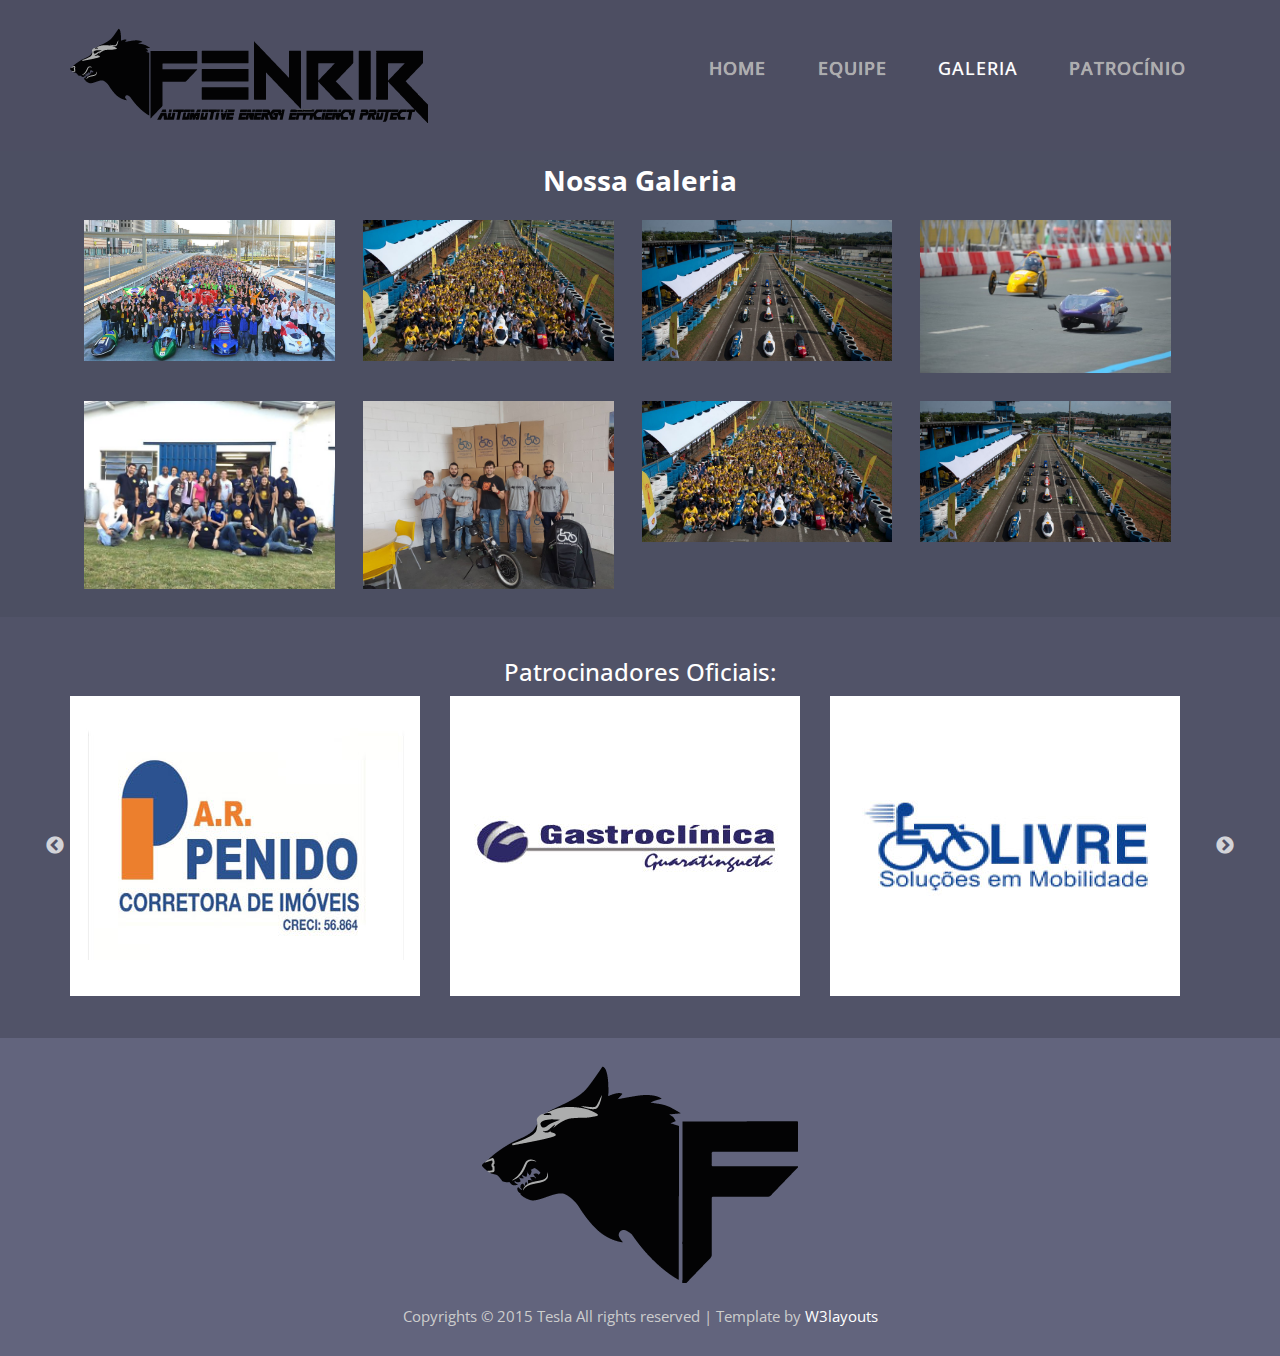
<file: gallery.html>
<!--
Author: W3layouts
Author URL: http://w3layouts.com
License: Creative Commons Attribution 3.0 Unported
License URL: http://creativecommons.org/licenses/by/3.0/
-->
<!DOCTYPE HTML>
<html>
<head>
<title>Equipe Fenrir</title>
<link rel="icon" href="images/favicon.ico" type="image/x-icon" />
<link rel="stylesheet" type="text/css" href="css/slick/slick.css">
 <link rel="stylesheet" type="text/css" href="css/slick/slick-theme.css">
<link href="css/bootstrap.css" rel="stylesheet" type="text/css" media="all">
<link href="css/bootstrap.css" rel="stylesheet" type="text/css" media="all">
<link href="css/style.css" rel="stylesheet" type="text/css" media="all" />
<meta name="viewport" content="width=device-width, initial-scale=1">
<meta http-equiv="Content-Type" content="text/html; charset=utf-8" />
<meta name="keywords" content="Tesla Responsive web template, Bootstrap Web Templates, Flat Web Templates, Andriod Compatible web template, 
Smartphone Compatible web template, free webdesigns for Nokia, Samsung, LG, SonyErricsson, Motorola web design" />
<script type="application/x-javascript"> addEventListener("load", function() { setTimeout(hideURLbar, 0); }, false); function hideURLbar(){ window.scrollTo(0,1); } </script>
<link href='http://fonts.googleapis.com/css?family=Varela+Round' rel='stylesheet' type='text/css'>
<link href='http://fonts.googleapis.com/css?family=Open+Sans:400,300,600,700,800' rel='stylesheet' type='text/css'>
<link rel="stylesheet" href="css/flexslider.css" type="text/css" media="screen" />
<script src="js/jquery.min.js"></script>
<link rel="stylesheet" href="css/swipebox.css">
 <!------ Light Box ------>
    <script src="js/jquery.swipebox.min.js"></script> 
    <script type="text/javascript">
		jQuery(function($) {
			$(".swipebox").swipebox();
		});
	</script>
    <!------ Eng Light Box ------>


</head>
<body>
<!-- header -->
	<div class="banner1">
		<div class="container">
			<div class="header-bottom">
				<div class="logo">
					<a href="index.html"><img src="images/logo.png" class="img-responsive" alt="" /></a>
				</div>
				<div class="head-nav">
					<span class="menu"> </span>
						<ul class="cl-effect-15">
							<li><a href="index.html"  data-hover="HOME">Home</a></li>
							<li><a href="equipe.html" data-hover="EQUIPE">Equipe</a></li>	
							<li class="active"><a href="gallery.html">Galeria</a></li>
							<li><a href="patrocinio.html" data-hover="PATROCÍNIO">Patrocínio</a></li>
								<div class="clearfix"> </div>
						</ul>
				</div>
				<div class="clearfix"> </div>
			</div>
						<!-- script-for-nav -->
					<script>
						$( "span.menu" ).click(function() {
						  $( ".head-nav ul" ).slideToggle(300, function() {
							// Animation complete.
						  });
						});
					</script>
				<!-- script-for-nav --> 	
		</div>
	</div>
<!-- header -->
<!--gallery-Ends-Here-->
<div class="portfolio">
	<div class="container">
					<h3>Nossa Galeria</h3>
					<div id="portfoliolist">
					<div class="portfolio card mix_all  wow bounceIn" data-wow-delay="0.4s" data-cat="card" style="display: inline-block; opacity: 1;">
						<div class="portfolio-wrapper grid_box">		
							 <a href="images/img11.jpeg" class="swipebox"  title="Image Title"> <img src="images/img11.jpeg" class="img-responsive" alt=""><span class="zoom-icon"></span> </a>
		                </div>
					</div>				
					<div class="portfolio app mix_all  wow bounceIn" data-wow-delay="0.4s" data-cat="app" style="display: inline-block; opacity: 1;">
						<div class="portfolio-wrapper grid_box">		
							 <a href="images/img10.jpeg" class="swipebox"  title="Image Title"> <img src="images/img10.jpeg" class="img-responsive" alt=""><span class="zoom-icon"></span> </a>
		                </div>
					</div>					
					<div class="portfolio icon mix_all  wow bounceIn" data-wow-delay="0.4s" data-cat="icon" style="display: inline-block; opacity: 1;">
						<div class="portfolio-wrapper grid_box">		
							 <a href="images/img9.jpeg" class="swipebox"  title="Image Title"> <img src="images/img9.jpeg" class="img-responsive" alt=""><span class="zoom-icon"></span> </a>
		                </div>
					</div>
					<div class="portfolio app mix_all  wow bounceIn" data-wow-delay="0.4s" data-cat="app" style="display: inline-block; opacity: 1;">
						<div class="portfolio-wrapper grid_box">		
							 <a href="images/img8.jpg" class="swipebox"  title="Image Title"> <img src="images/img8.jpg" class="img-responsive" alt=""><span class="zoom-icon"></span> </a>
		                </div>
					</div>			
					<div class="portfolio card mix_all  wow bounceIn" data-wow-delay="0.4s" data-cat="card" style="display: inline-block; opacity: 1;">
						<div class="portfolio-wrapper grid_box">		
							 <a href="images/img7.jpg" class="swipebox"  title="Image Title"> <img src="images/img7.jpg" class="img-responsive" alt=""><span class="zoom-icon"></span> </a>
		                </div>
					</div>	
					<div class="portfolio card mix_all  wow bounceIn" data-wow-delay="0.4s" data-cat="card" style="display: inline-block; opacity: 1;">
						<div class="portfolio-wrapper grid_box">		
							 <a href="images/img6.jpeg" class="swipebox"  title="Image Title"> <img src="images/img6.jpeg" class="img-responsive" alt=""><span class="zoom-icon"></span> </a>
		                </div>
					</div>	
					<div class="portfolio icon mix_all  wow bounceIn" data-wow-delay="0.4s" data-cat="icon" style="display: inline-block; opacity: 1;">
						<div class="portfolio-wrapper grid_box">		
							 <a href="images/img10.jpeg" class="swipebox"  title="Image Title"> <img src="images/img10.jpeg" class="img-responsive" alt=""><span class="zoom-icon"></span> </a>
		                </div>
						</div>
						<div class="portfolio logos mix_all wow bounceIn" data-wow-delay="0.4s" data-cat="logos" style="display: inline-block; opacity: 1;">
						<div class="portfolio-wrapper grid_box">		
							 <a href="images/img9.jpeg" class="swipebox"  title="Image Title"> <img src="images/img9.jpeg" class="img-responsive" alt=""><span class="zoom-icon"></span> </a>
		                </div>
					</div>
					
						
				<div class="clearfix"></div>					
				</div>
		  <div class="clearfix"></div>
            </div>
			</div>

	<!--gallery-Ends-Here-->
	<div class="jo-us">
<div class="container">
	<h3>Patrocinadores Oficiais:</h3>
	<section class="autoplay slider">
    <div>
      <img src="images/sps1.jpg">
    </div>
    <div>
      <img src="images/sps2.jpg">
    </div>
    <div>
      <img src="images/sps3.jpg">
    </div>
    <div>
      <img src="images/sps4.jpg">
    </div>
    
  </section>
</div>
</div>
<!-- Sponsors Slider -->
<script src="https://code.jquery.com/jquery-2.2.0.min.js" type="text/javascript"></script>
  <script src="css/slick/slick.js" type="text/javascript" charset="utf-8"></script>
  <script type="text/javascript">
    $(document).on('ready', function() {
	  $('.autoplay').slick({
		  slidesToShow: 3,
		  slidesToScroll: 1,
		  autoplay: true,
		  autoplaySpeed: 2000,
		  responsive: [
		{
		  breakpoint: 768,
		  settings: {
			slidesToShow: 3,
			slidesToScroll: 1,
			autoplay: true,
			autoplaySpeed: 2000,
		 }
		},
		{
		  breakpoint: 480,
		  settings: {
			slidesToShow: 1,
			slidesToScroll: 1,
			autoplay: true,
			autoplaySpeed: 2000,
		  }
		}
	  ]
		});
    });
  </script>
<!-- Sponsors Slider --> 
<!-- footer -->
	<div class="footer">
		<div class="container">
			<a href="index.html"><img src="images/foot.png" class="img-responsive" alt="" /></a>
			<p>Copyrights © 2015 Tesla All rights reserved | Template by <a href="http://w3layouts.com/">W3layouts</a></p>
		</div>
	</div>
<!-- footer -->
</body>
</html>
</file>
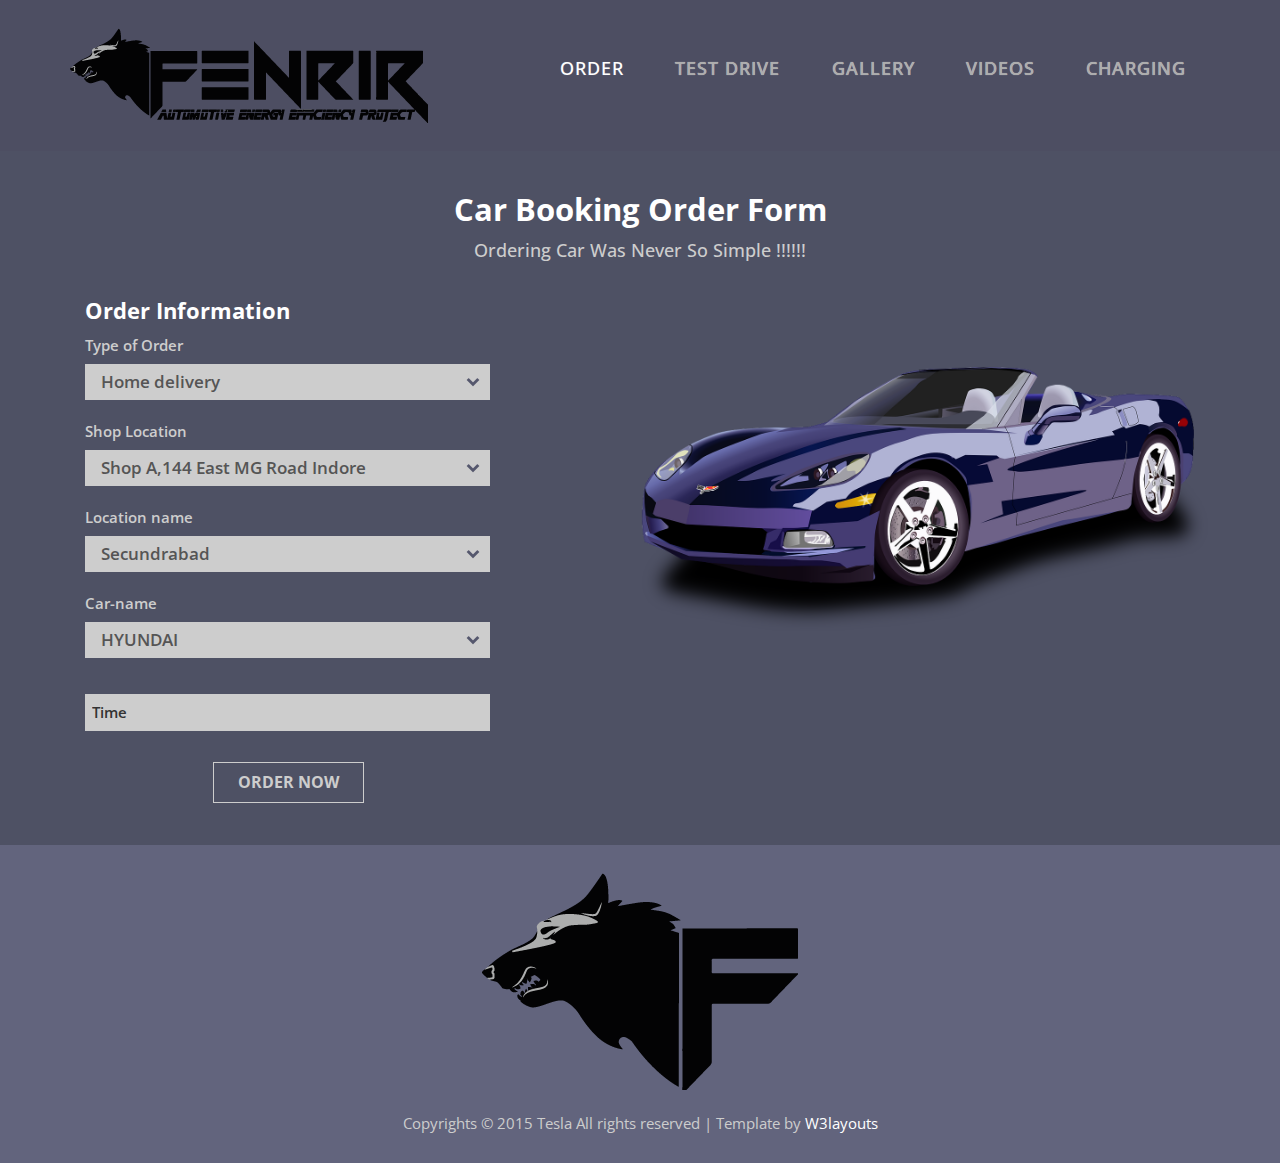
<file: order.html>
<!--
Author: W3layouts
Author URL: http://w3layouts.com
License: Creative Commons Attribution 3.0 Unported
License URL: http://creativecommons.org/licenses/by/3.0/
-->
<!DOCTYPE HTML>
<html>
<head>
<title>Tesla a Autos & Transportation Category Flat Bootstarp Responsive Website Template | Order :: w3layouts</title>
<link href="css/bootstrap.css" rel="stylesheet" type="text/css" media="all">
<link href="css/style.css" rel="stylesheet" type="text/css" media="all" />
<meta name="viewport" content="width=device-width, initial-scale=1">
<meta http-equiv="Content-Type" content="text/html; charset=utf-8" />
<meta name="keywords" content="Tesla Responsive web template, Bootstrap Web Templates, Flat Web Templates, Andriod Compatible web template, 
Smartphone Compatible web template, free webdesigns for Nokia, Samsung, LG, SonyErricsson, Motorola web design" />
<script type="application/x-javascript"> addEventListener("load", function() { setTimeout(hideURLbar, 0); }, false); function hideURLbar(){ window.scrollTo(0,1); } </script>
<link href='http://fonts.googleapis.com/css?family=Varela+Round' rel='stylesheet' type='text/css'>
<link href='http://fonts.googleapis.com/css?family=Open+Sans:400,300,600,700,800' rel='stylesheet' type='text/css'>
<link rel="stylesheet" href="css/flexslider.css" type="text/css" media="screen" />
<script src="js/jquery.min.js"></script>
<script src="js/jquery.easydropdown.js"></script>
</head>
<body>
<!-- header -->
	<div class="banner1">
		<div class="container">
			<div class="header-bottom">
				<div class="logo">
					<a href="index.html"><img src="images/logo.png" class="img-responsive" alt="" /></a>
				</div>
				<div class="head-nav">
					<span class="menu"> </span>
						<ul class="cl-effect-15">
							<li class="active"><a href="order.html">ORDER</a></li>
							<li><a href="index.html" data-hover="TEST DRIVE">TEST DRIVE</a></li>
							<li><a href="gallery.html" data-hover="GALLERY">GALLERY</a></li>
							<li><a href="videos.html" data-hover="VIDEOS">VIDEOS</a></li>
							<li><a href="404.html" data-hover="CHARGING">CHARGING</a></li>
								<div class="clearfix"> </div>
						</ul>
				</div>
				<div class="clearfix"> </div>
			</div>
						<!-- script-for-nav -->
					<script>
						$( "span.menu" ).click(function() {
						  $( ".head-nav ul" ).slideToggle(300, function() {
							// Animation complete.
						  });
						});
					</script>
				<!-- script-for-nav --> 	
		</div>
	</div>
<!-- header -->
<div class="order-section-page">
		<div class="ordering-form">
			<div class="container">
			<div class="order-form-head text-center wow bounceInLeft" data-wow-delay="0.4s">
						<h3>Car Booking Order Form</h3>
						<p>Ordering Car Was Never So Simple !!!!!!</p>
					</div>
				<div class="col-md-6 order-form-grids">
					
					<div class="order-form-grid  wow fadeInLeft" data-wow-delay="0.4s">
						<h5>Order Information</h5>
								<span>Type of Order</span>
					<div class="dropdown-button">           			
            			<select class="dropdown" tabindex="9" data-settings='{"wrapperClass":"flat"}'>
            			<option value="0">Home delivery</option>	
						<option value="1">Lorem</option>
						<option value="2">Ipsum</option>
					  </select>
					</div>
		              <span>Shop Location</span>
					   <div class="dropdown-button wow">           			
            			<select class="dropdown" tabindex="9" data-settings='{"wrapperClass":"flat"}'>
            			<option value="0">Shop A,144 East MG Road Indore</option>	
						<option value="1">Shop B,64 Paarli Hills IndoreIndore</option>
					  </select> 
					</div>
					<span>Location name</span>
								 <div class="dropdown-button">           			
            			<select class="dropdown" tabindex="9" data-settings='{"wrapperClass":"flat"}'>
            			<option value="0">Secundrabad</option>	
						<option value="1">Location-1</option>
						<option value="2">Location-2</option>
					  </select>
					</div>
					<span>Car-name</span>
					   <div class="dropdown-button">           			
            			<select class="dropdown" tabindex="9" data-settings='{"wrapperClass":"flat"}'>
            			<option value="0">HYUNDAI</option>	
						<option value="1">TATA NANAO LX</option>
						<option value="2">MARUTI SUZUKI</option>
					  </select> 
					</div>
					<input type="text" class="text" value="Time" onfocus="this.value = '';" onblur="if (this.value == '') {this.value = 'Time';}"><br>
					<div class="wow swing animated" data-wow-delay= "0.4s">
					<input type="button" value="order now">
					</div>
					</div>
				</div>
				<div class="col-md-6 ordering-image wow bounceIn" data-wow-delay="0.4s">
					<img src="images/img3.png" class="img-responsive" alt="" />
				</div>
			</div>
		</div>
	</div>
<!-- footer -->
	<div class="footer">
		<div class="container">
			<a href="index.html"><img src="images/foot.png" class="img-responsive" alt="" /></a>
			<p>Copyrights © 2015 Tesla All rights reserved | Template by <a href="http://w3layouts.com/">W3layouts</a></p>
		</div>
	</div>
<!-- footer -->
</body>
</html>
</file>
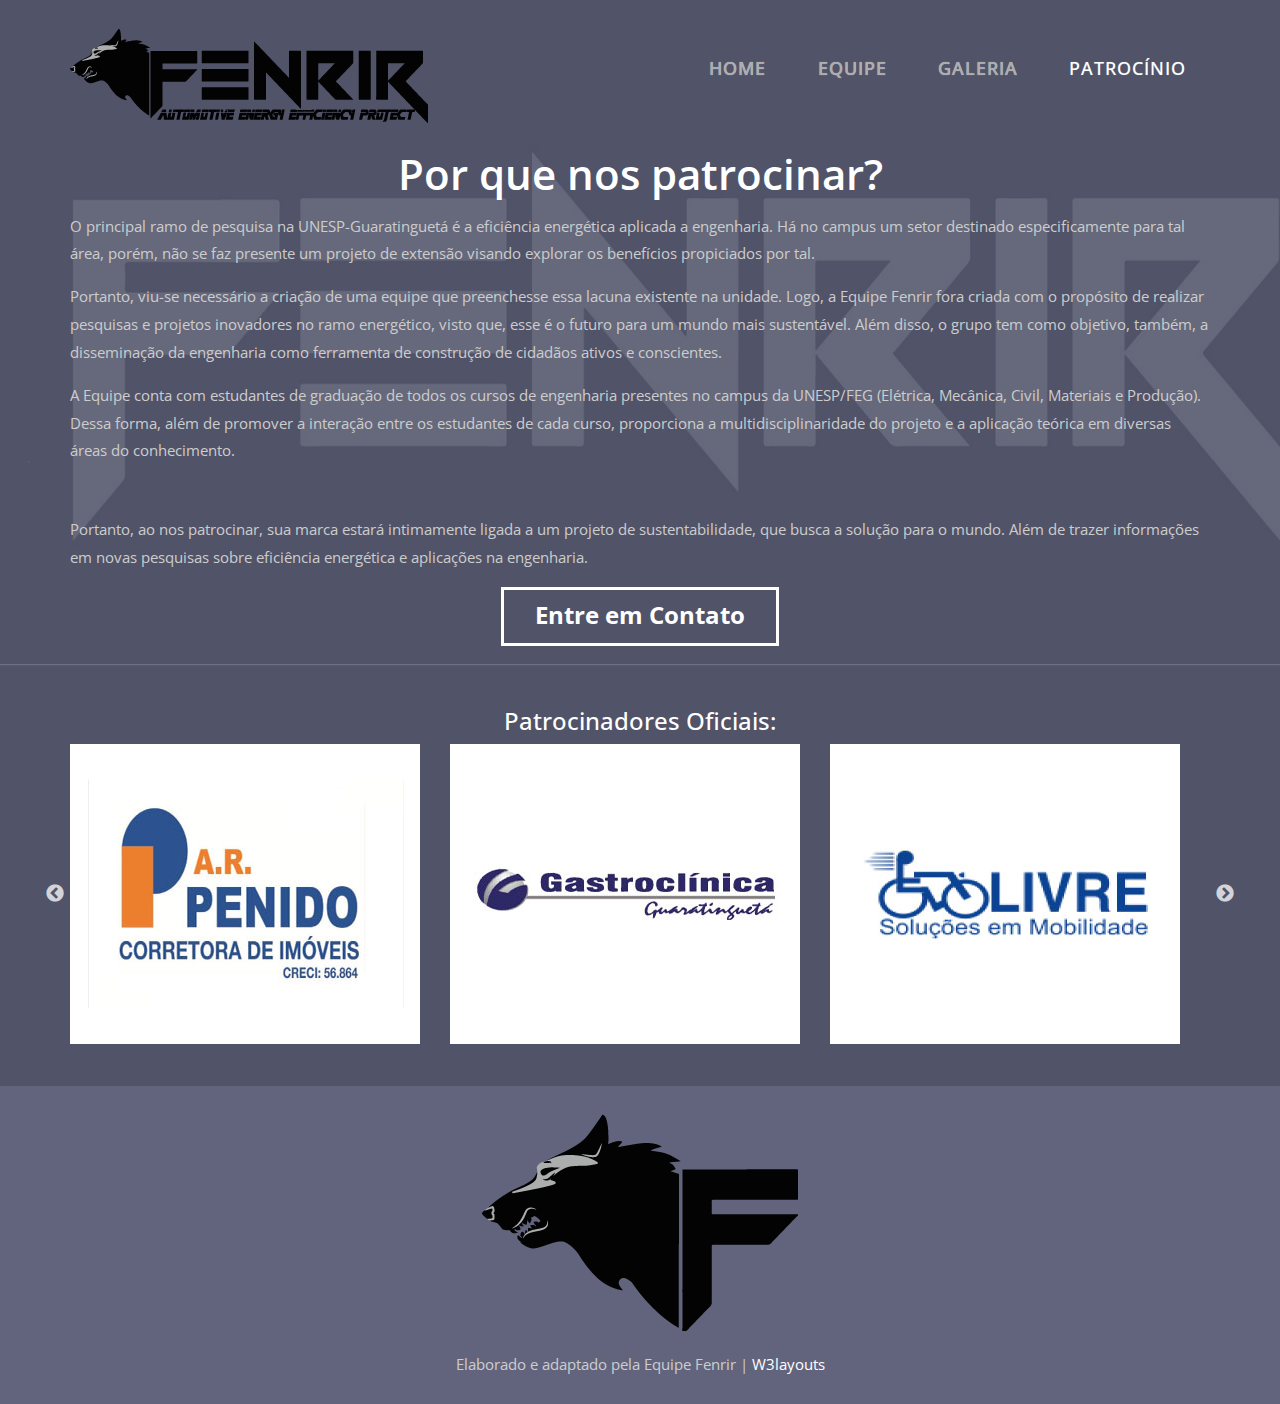
<file: patrocinio.html>
<!--
Author: W3layouts
Author URL: http://w3layouts.com
License: Creative Commons Attribution 3.0 Unported
License URL: http://creativecommons.org/licenses/by/3.0/
-->
<!DOCTYPE HTML>
<html>
<head>

<title>Equipe Fenrir</title>
<link rel="icon" href="images/favicon.ico" type="image/x-icon" />
<link rel="stylesheet" type="text/css" href="css/slick/slick.css">
 <link rel="stylesheet" type="text/css" href="css/slick/slick-theme.css">
<link href="css/bootstrap.css" rel="stylesheet" type="text/css" media="all">
<link href="css/style.css" rel="stylesheet" type="text/css" media="all" />
<meta name="viewport" content="width=device-width, initial-scale=1">
<meta http-equiv="Content-Type" content="text/html; charset=utf-8" />
<script type="application/x-javascript"> addEventListener("load", function() { setTimeout(hideURLbar, 0); }, false); function hideURLbar(){ window.scrollTo(0,1); } </script>
<link href='http://fonts.googleapis.com/css?family=Varela+Round' rel='stylesheet' type='text/css'>
<link href='http://fonts.googleapis.com/css?family=Open+Sans:400,300,600,700,800' rel='stylesheet' type='text/css'>
<link rel="stylesheet" href="css/flexslider.css" type="text/css" media="screen" />
<script src="js/jquery.min.js"></script>
</head>
<body>
<!-- header -->
	<div class="banner">
		<div class="container">
			<div class="header-bottom">
				<div class="logo">
					<a href="index.html"><img src="images/logo.png" class="img-responsive" alt="" /></a>
				</div>
				<div class="head-nav">
					<span class="menu"> </span>
						<ul class="cl-effect-15">
							<li ><a href="index.html" data-hover="HOME">Home</a></li>
							<li><a href="equipe.html" data-hover="EQUIPE">Equipe</a></li>
							<li><a href="gallery.html" data-hover="GALERIA">Galeria</a></li>
							<li class="active"><a href="patrocinio.html" >Patrocínio</a></li>
								<div class="clearfix"> </div>
						</ul>
				</div>
				<div class="clearfix"> </div>
			</div>
						<!-- script-for-nav -->
					<script>
						$( "span.menu" ).click(function() {
						  $( ".head-nav ul" ).slideToggle(300, function() {
							// Animation complete.
						  });
						});
					</script>
				<!-- script-for-nav --> 	
				<div class = "carbon" >
					<h3 align="center">Por que nos patrocinar?</h3>
					<p>O principal ramo de pesquisa na UNESP-Guaratinguetá é a
					eficiência energética aplicada a engenharia. Há no campus um setor
					destinado especificamente para tal área, porém, não se faz presente um
					projeto de extensão visando explorar os benefícios propiciados por tal.</p>
					<p> Portanto, viu-se necessário a criação de uma equipe que
					preenchesse essa lacuna existente na unidade. Logo, a Equipe Fenrir fora
					criada com o propósito de realizar pesquisas e projetos inovadores no
					ramo energético, visto que, esse é o futuro para um mundo mais
					sustentável. Além disso, o grupo tem como objetivo, também, a
					disseminação da engenharia como ferramenta de construção de
					cidadãos ativos e conscientes.</p>
					<p>A Equipe conta com estudantes de graduação de todos os cursos
					de engenharia presentes no campus da UNESP/FEG (Elétrica, Mecânica,
					Civil, Materiais e Produção). Dessa forma, além de promover a interação
					entre os estudantes de cada curso, proporciona a multidisciplinaridade
					do projeto e a aplicação teórica em diversas áreas do conhecimento.</p>
				  <BR>
				  <p>Portanto, ao nos patrocinar, sua marca estará intimamente ligada a um projeto
					de sustentabilidade, que busca a solução para o mundo. Além de trazer informações 
					em novas pesquisas sobre eficiência energética e aplicações na engenharia.</p>
				</div>
				<div align="center"><a href="mailto:equipefenrir@gmail.com" class="more" target="_blank" >Entre em Contato</a></div>
		</div>
	</div>
<div class="jo-us">
<div class="container">
	<h3>Patrocinadores Oficiais:</h3>
	<section class="autoplay slider">
    <div>
      <img src="images/sps1.jpg">
    </div>
    <div>
      <img src="images/sps2.jpg">
    </div>
    <div>
      <img src="images/sps3.jpg">
    </div>
    <div>
      <img src="images/sps4.jpg">
    </div>
    
  </section>
</div>
</div>
<!-- Sponsors Slider -->
<script src="https://code.jquery.com/jquery-2.2.0.min.js" type="text/javascript"></script>
  <script src="css/slick/slick.js" type="text/javascript" charset="utf-8"></script>
  <script type="text/javascript">
    $(document).on('ready', function() {
	  $('.autoplay').slick({
		  slidesToShow: 3,
		  slidesToScroll: 1,
		  autoplay: true,
		  autoplaySpeed: 2000,
		  responsive: [
		{
		  breakpoint: 768,
		  settings: {
			slidesToShow: 3,
			slidesToScroll: 1,
			autoplay: true,
			autoplaySpeed: 2000,
		 }
		},
		{
		  breakpoint: 480,
		  settings: {
			slidesToShow: 1,
			slidesToScroll: 1,
			autoplay: true,
			autoplaySpeed: 2000,
		  }
		}
	  ]
		});
    });
  </script>
<!-- Sponsors Slider -->  
<!-- footer -->
	<div class="footer">
		<div class="container">
			<a href="index.html"><img src="images/foot.png" class="img-responsive" alt="" /></a>
			<p>Elaborado e adaptado pela Equipe Fenrir | <a href="http://w3layouts.com/">W3layouts</a></p>
		</div>
	</div>
<!-- footer -->
</body>
</html>
</file>
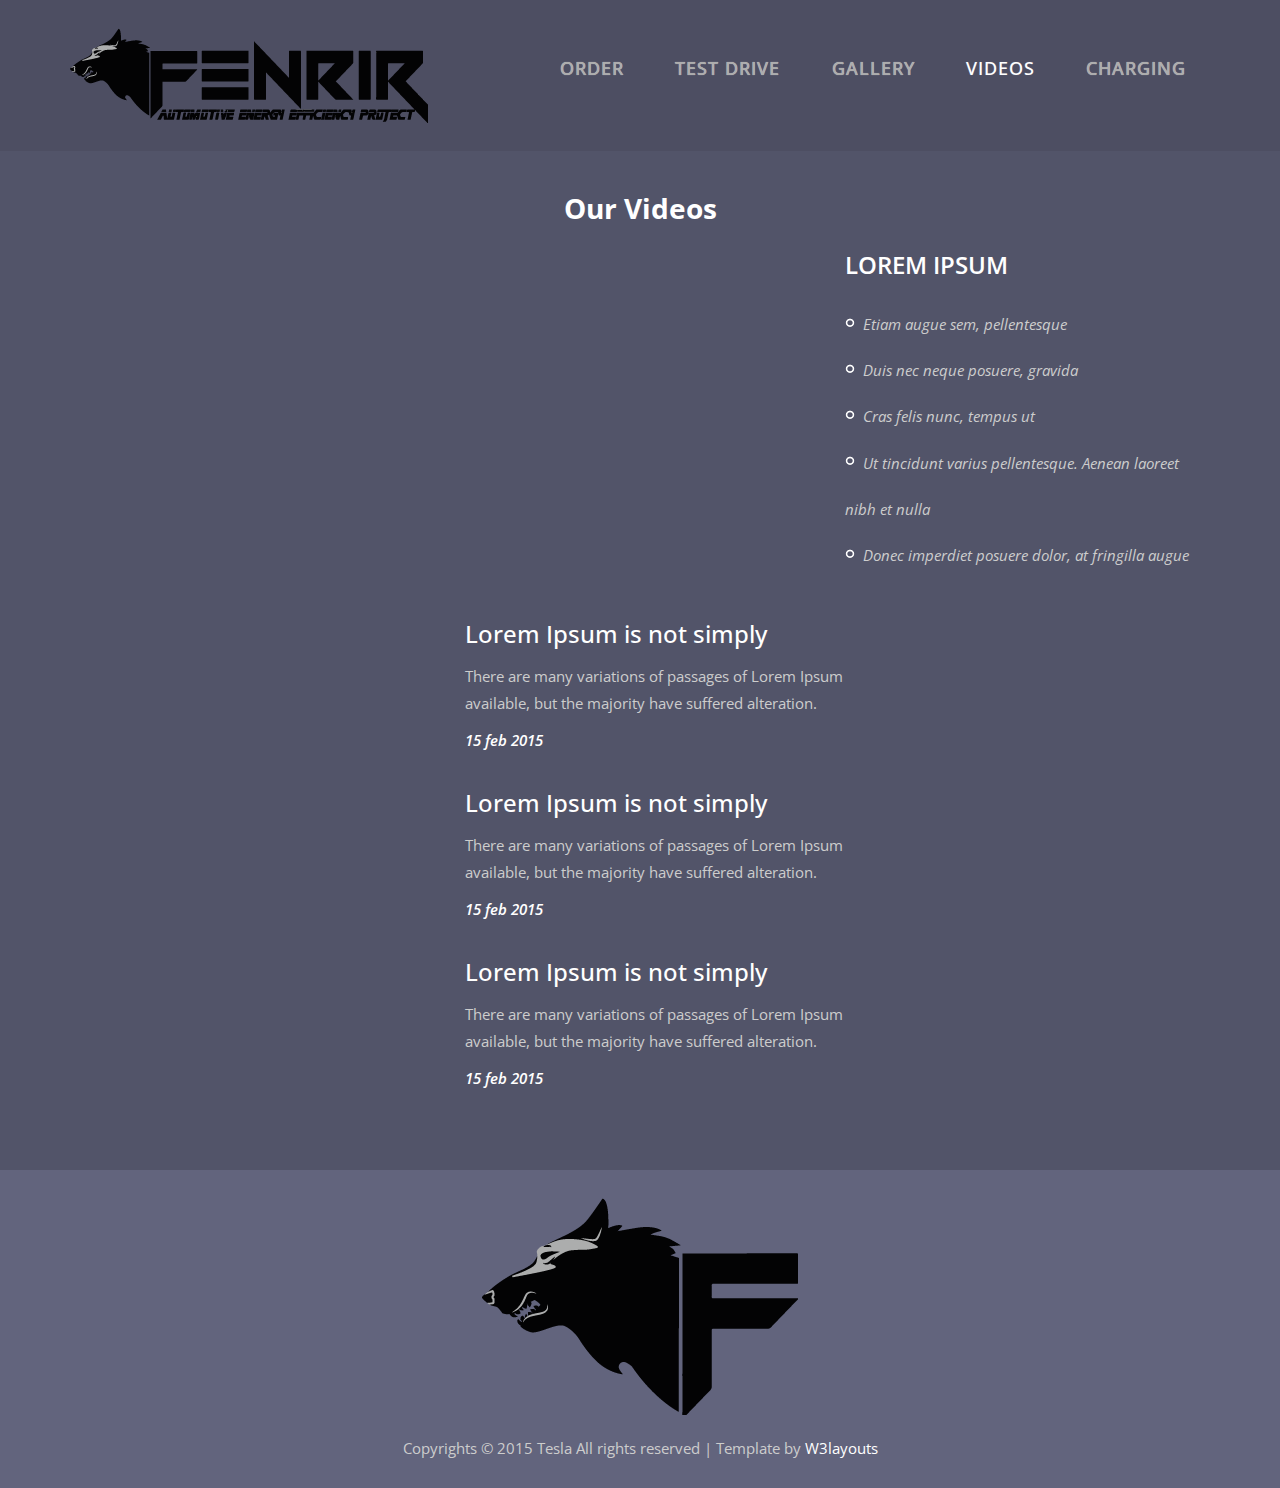
<file: videos.html>
<!--
Author: W3layouts
Author URL: http://w3layouts.com
License: Creative Commons Attribution 3.0 Unported
License URL: http://creativecommons.org/licenses/by/3.0/
-->
<!DOCTYPE HTML>
<html>
<head>
<title>Tesla a Autos & Transportation Category Flat Bootstarp Responsive Website Template | Videos :: w3layouts</title>
<link href="css/bootstrap.css" rel="stylesheet" type="text/css" media="all">
<link href="css/style.css" rel="stylesheet" type="text/css" media="all" />
<meta name="viewport" content="width=device-width, initial-scale=1">
<meta http-equiv="Content-Type" content="text/html; charset=utf-8" />
<meta name="keywords" content="Tesla Responsive web template, Bootstrap Web Templates, Flat Web Templates, Andriod Compatible web template, 
Smartphone Compatible web template, free webdesigns for Nokia, Samsung, LG, SonyErricsson, Motorola web design" />
<script type="application/x-javascript"> addEventListener("load", function() { setTimeout(hideURLbar, 0); }, false); function hideURLbar(){ window.scrollTo(0,1); } </script>
<link href='http://fonts.googleapis.com/css?family=Varela+Round' rel='stylesheet' type='text/css'>
<link href='http://fonts.googleapis.com/css?family=Open+Sans:400,300,600,700,800' rel='stylesheet' type='text/css'>
<link rel="stylesheet" href="css/flexslider.css" type="text/css" media="screen" />
<script src="js/jquery.min.js"></script>
</head>
<body>
<!-- header -->
	<div class="banner1">
		<div class="container">
			<div class="header-bottom">
				<div class="logo">
					<a href="index.html"><img src="images/logo.png" class="img-responsive" alt="" /></a>
				</div>
				<div class="head-nav">
					<span class="menu"> </span>
						<ul class="cl-effect-15">
							<li><a href="order.html" data-hover="ORDER">ORDER</a></li>
							<li><a href="index.html" data-hover="TEST DRIVE">TEST DRIVE</a></li>
							<li><a href="gallery.html" data-hover="GALLERY">GALLERY</a></li>
							<li class="active"><a href="videos.html" >VIDEOS</a></li>
							<li><a href="404.html" data-hover="CHARGING">CHARGING</a></li>
								<div class="clearfix"> </div>
						</ul>
				</div>
				<div class="clearfix"> </div>
			</div>
						<!-- script-for-nav -->
					<script>
						$( "span.menu" ).click(function() {
						  $( ".head-nav ul" ).slideToggle(300, function() {
							// Animation complete.
						  });
						});
					</script>
				<!-- script-for-nav --> 	
		</div>
	</div>
<!-- header -->
<!-- videos -->
	<div class="vide-top">
		<div class="container">
			<h2>Our Videos</h2>
			<div class="col-md-8 vide">
				<iframe src="https://player.vimeo.com/video/107041614" width="100%" height="350" frameborder="0" webkitallowfullscreen mozallowfullscreen allowfullscreen></iframe>
			</div>
			<div class="col-md-4 check">
				<h4>lorem ipsum</h4>
				<ul>
					<li><a href="#"><span> </span>Etiam augue sem, pellentesque</a></li>
					<li><a href="#"><span> </span>Duis nec neque posuere, gravida</a></li>
					<li><a href="#"><span> </span>Cras felis nunc, tempus ut</a></li>
					<li><a href="#"><span> </span>Ut tincidunt varius pellentesque. Aenean laoreet nibh et nulla </a></li>
					<li><a href="#"><span> </span>Donec imperdiet posuere dolor, at fringilla augue</a></li>
				</ul>
			</div>
				<div class="clearfix"> </div>
			<div class="vide-bottom">
				<div class="col-md-4 vide-left">
					<iframe src="https://player.vimeo.com/video/22417854" width="100%" height="150" frameborder="0" webkitallowfullscreen mozallowfullscreen allowfullscreen></iframe>
				</div>
				<div class="col-md-8 vide-right">
					<h3><a href="#">Lorem Ipsum is not simply</a></h3>
					<p>There are many variations of passages of Lorem Ipsum available, but the majority have suffered alteration.</p>
					<h5>15 feb 2015</h5>
				</div>
				<div class="clearfix"> </div>
			</div>
			<div class="vide-bottom">
				<div class="col-md-4 vide-left">
					<iframe src="https://player.vimeo.com/video/45805600" width="100%" height="150" frameborder="0" webkitallowfullscreen mozallowfullscreen allowfullscreen></iframe>
				</div>
				<div class="col-md-8 vide-right">
					<h3><a href="#">Lorem Ipsum is not simply</a></h3>
					<p>There are many variations of passages of Lorem Ipsum available, but the majority have suffered alteration.</p>
					<h5>15 feb 2015</h5>
				</div>
				<div class="clearfix"> </div>
			</div>
			<div class="vide-bottom">
				<div class="col-md-4 vide-left">
					<iframe src="https://player.vimeo.com/video/1765581" width="100%" height="150" frameborder="0" webkitallowfullscreen mozallowfullscreen allowfullscreen></iframe>
				</div>
				<div class="col-md-8 vide-right">
					<h3><a href="#">Lorem Ipsum is not simply</a></h3>
					<p>There are many variations of passages of Lorem Ipsum available, but the majority have suffered alteration.</p>
					<h5>15 feb 2015</h5>
				</div>
				<div class="clearfix"> </div>
			</div>
		</div>
</div>
<!-- videos -->
<!-- footer -->
	<div class="footer">
		<div class="container">
			<a href="index.html"><img src="images/foot.png" class="img-responsive" alt="" /></a>
			<p>Copyrights © 2015 Tesla All rights reserved | Template by <a href="http://w3layouts.com/">W3layouts</a></p>
		</div>
	</div>
<!-- footer -->
</body>
</html>
</file>
<file: css/style.css>
/*Author: W3layouts
Author URL: http://w3layouts.com
License: Creative Commons Attribution 3.0 Unported
License URL: http://creativecommons.org/licenses/by/3.0/
--*/
h4, h5, h6,
h1, h2, h3 {margin-top: 0;}
ul, ol {margin: 0;}
p {margin: 0;}
html,body{
	font-family: 'Open Sans', sans-serif;
	background-color:#515368;
}
body a{

    transition:0.5s all;
	-webkit-transition:0.5s all;
	-moz-transition:0.5s all;
	-o-transition:0.5s all;
	-ms-transition:0.5s all;
}
hr{
  border-color:#aaa;
  box-sizing:border-box;
  width:100%;  
  color:white;
}
img.icons{
	
	width: 60px;
	height: 60px;
	display: inline-block;
	vertical-align: middle;
	position: absolute;
	top: -4em;
	left: 2.4em;
}
body h3{
	color:white;
}
.header-bottom {
	padding: 2em 0;
}
.head-nav {
	float: right;
	margin: 0.9em 0;
}
.logo {
	float:left;
}
.logo a {
	display: block;
}
.head-nav ul li{
	display: inline-block;
}
.head-nav ul li a{
	position: relative;
	display: inline-block;
	outline: none;
	color: #adadad;
	text-decoration: none;
	text-transform: uppercase;
	letter-spacing: 1px;
	font-weight: 500;
	text-shadow: 0 0 1px rgba(255,255,255,0.3);
	font-size: 1.3em;
	margin: 0.8em 1.3em;
}
.head-nav a:hover,
.head-nav a:focus {
	outline: none;
}
.head-nav ul{
	padding:0;
	margin: 0;
}
*,
*:after,
*::before {
    -webkit-box-sizing: border-box;
    -moz-box-sizing: border-box;
    box-sizing: border-box;
}
.head-nav ul li {
	display: inline-block;
	outline: none;
	text-decoration: none;
	text-transform: uppercase;
	letter-spacing: 1px;
	font-weight: 400;
}
.head-nav ul li a:hover,.head-nav ul li.active a{
	color:#ffffff;
}
ul a:hover,
ul a:focus {
	outline: none;
	color: #ffffff;
	text-decoration: none;
}
.cl-effect-15 a::before {
	color: #adadad;
	content: attr(data-hover);
	position: absolute;
	-webkit-transition: -webkit-transform 0.3s, opacity 0.3s;
	-moz-transition: -moz-transform 0.3s, opacity 0.3s;
	transition: transform 0.3s, opacity 0.3s;
}

.cl-effect-15 a:hover::before,
.cl-effect-15 a:focus::before {
	-webkit-transform: scale(0.9);
	-moz-transform: scale(0.9);
	transform: scale(0.9);
	opacity: 0;
}

.banner {
	background: url(../images/banner.jpg) no-repeat;
	background-size: cover;
	-webkit-background-size: cover;
	-moz-background-size: cover;
	-o-background-size: cover;
	-ms-background-size: cover;
	min-height: 730px;
}
.banner-info {
	width: 46%;
	margin: 3em 44em;
}
.banner-info h1 {
	color: #fff;
	font-size: 4em;
	font-weight: 600;
	margin-bottom: 0;
}
.banner-info p {
	font-size: 1.1em;
	color: #cdcdcd;
	line-height: 1.8em;
	font-weight: 400;
	margin: 1em 0;
}
a.more {
	text-decoration: none;
	font-size: 1.7em;
	color: #fff;
	padding: 0.4em 1.3em;
	background: none;
	display: inline-block;
	font-weight: 700;
	border: 3px solid #fff;
	transition: 0.5s all;
	-webkit-transition: 0.5s all;
	-moz-transition: 0.5s all;
	-o-transition: 0.5s all;
	-ms-transition: 0.5s all;
}
a.more:hover{
	background:#23242e;
}
.seats {
	position: relative;
}
.seats-1{
	background: url(../images/banner-1.png) no-repeat center;
	min-height: 700px;
	width:100%;
	background-size:100%;
	position:absolute;
	top:-17.7em;
}
.avilable h3 {
	color: #fff;
	font-size: 7em;
	font-weight: 100;
}
.avilable p {
	color: #cdcdcd;
	text-transform: uppercase;
	font-size: 1.1em;
}
.avilable {
	padding: 13em 0 0;
	text-align: center;
	margin: 0 0 8.5em;
}
.avilable-1 {
	position:relative
}
i.line {
	width: 23px;
	height: 196px;
	background: url(../images/3.png)no-repeat -3px -0px;
	display: inline-block;
	vertical-align: middle;
	position: absolute;
	top: -14em;
	left: 17.4em;
}
i.line1 {
	width: 23px;
	height: 196px;
	background: url(../images/4.png)no-repeat -3px -0px;
	display: inline-block;
	vertical-align: middle;
	position: absolute;
	top: 0em;
	right: 40em;
}
.carbon-left {
	background: #62647d;
	padding: 7.5em 6em;
}
.carbon h3 {
	color: #fff;
	font-size: 3em;
	font-weight: 600;
	margin: 0;
}
.carbon p {
	color: #cdcdcd;
	font-size: 1.1em;
	font-weight: 400;
	margin: 1em 0;
	line-height: 1.8em;
}
.carbon-left1 {
	background: #30313e;
	padding: 8.5em 6em;
	position:relative;
}
.carbon-right{
	padding:0;
	position:relative;
}
i.line2 {
	width: 328px;
	height: 30px;
	background: url(../images/2.png)no-repeat 1px -0px;
	display: inline-block;
	vertical-align: middle;
	position: absolute;
	top: 8.5em;
	left: -14em;
}
i.line3 {
	width: 145px;
	height: 30px;
	background: url(../images/1.png)no-repeat -3px -0px;
	display: inline-block;
	vertical-align: middle;
	position: absolute;
	top:9.3em;
	left:-5em;
}
a.join {
	text-decoration: none;
	font-size: 2em;
	color: #fff;
	padding: 0.7em 3em;
	background: #23242e;
	display: inline-block;
	font-weight: 700;
	border: none;
	text-transform: uppercase;
	transition: 0.5s all;
	-webkit-transition: 0.5s all;
	-moz-transition: 0.5s all;
	-o-transition: 0.5s all;
	-ms-transition: 0.5s all;
}
a.join:hover{
	background:#62647d;
}
.jo-us {
	margin: 3em 0;
	text-align: center;
}
.jo-us h6 {
	margin: 1em 0;
	color: #62647d;
	font-size: 1.3em;
	font-style: italic;
	line-height: 1.8em;
}
.footer{
	background:#62647d;
	padding:2em 0;
	text-align:center;
}
.footer p {
	color: #cdcdcd;
	text-align: center;
	margin: 1.5em 0 0;
	font-size: 1.1em;
	font-weight: 400;
}
.footer a{
	color:#fff ;
}
.footer a:hover {
	color: #cdcdcd;
}
.banner1{
	background:#4d4e62;
}
.vide-top {
	background: #525469;
	padding: 3em 0;
}
.check ul {
	margin: 0;
	padding: 0;
}
.check ul li {
	display: block;
}
.check ul li a {
	color:#cdcdcd;
	padding: 0.5em 0;
	text-decoration: none;
	font-size: 1.1em;
	line-height: 3em;
	font-style: italic;
}
.check ul li a:hover {
	color: #85d6de;
}
.check ul li a span {
	width: 12px;
	height: 12px;
	display: inline-block;
	background: url(../images/circle.png) no-repeat 0px 0px;
	margin-right: 0.4em;
}
.check h4 {
	color: #fff;
	font-size: 1.7em;
	text-transform: uppercase;
	font-weight: 600;
	margin-bottom: 1em;
}
.vide-bottom h3 a {
	color: #fff;
	font-size: 1em;
	font-weight: 500;
	text-decoration: none;
}
.vide-bottom h3 a:hover{
	color:#85d6de;
}
.vide-bottom p {
	color: #cdcdcd;
	font-size: 1.1em;
	line-height: 1.8em;
	margin: 1em 0;
	font-weight: 400;
	width:60%;
}
.vide-bottom h5 {
	color: #fff;
	font-size: 1.1em;
	font-weight: 600;
	font-style: italic;
	margin: 0;
}
.vide-bottom {
	margin: 1em 0;
}
/*--order-page--*/
.car_wrap {
	position: relative;
	margin: 0 -10px;
	overflow: hidden;
	padding: 4em 0;
}
.content.page1 .car_wrap h2 {
	padding-left: 10px;
	padding-top: 23px;
	padding-bottom: 3px;
}
.carousel1 {
	height: 249px;
}
.carousel1 li {
	float: left;
	width: 240px !important;
	font-size: 12px;
	list-style-type:none;
}
.carousel1 li >div {
	padding: 0 10px;
}
.carousel1 li .price {
	display: inline-block;
	background: #699440;
	color: #fff;
	min-width: 41px;
	height: 38px;
	border-radius: 4px;
	font: 20px/36px 'Lobster', cursive;
	text-align: center;
	margin-top: 15px;
}
.carousel1 li span {
	line-height: 16px;
}
.carousel1 img {
	box-shadow: 2px 2px 3px #ddd;
	padding: 4px;
	background: #fff;
	border: 1px solid #e6e4e4;
	-moz-box-sizing: border-box;
    -webkit-box-sizing: border-box;
    -o-box-sizing: border-box;
    box-sizing: border-box;
    margin-bottom: 19px;
}
.prev {
	background: url(../images/prevnext.png) 0 bottom no-repeat;
	display: block;
	position: absolute;
	right: 42px;
	top: 15%;
	width: 32px;
	z-index: 999;
	height: 30px;
}
.prev:hover {
	background-position: 0 0;
}
.next {
	background: url(../images/prevnext.png) right bottom no-repeat;
	display: block;
	z-index: 999;
	position: absolute;
	right: 10px;
	top: 15%;
	width: 32px;
	height: 30px;
}
.next:hover {
	background-position: right 0;
}
.grid_12 {
	width: 960px;
	margin:0 auto;
}
.car_wrap.grid_12 h3 {
	font-size: 2em;
	font-weight:700;
	color: #000000;
	font-family: 'Lobster Two', cursive;
	margin-bottom:1em;
}
/**** Drop Down *********/
/* PREFIXED CSS */
.flat,
.flat div,
.flat li,
.flat div::after,
.flat .carat,
.flat .carat:after,
.flat .selected::after,
.flat:after{
	/*---webkit-transition: all 150ms ease-in-out;
	-moz-transition: all 150ms ease-in-out;
	-ms-transition: all 150ms ease-in-out;
	transition: all 150ms ease-in-out;--*/
}
.flat .selected::after,
.flat.scrollable div::after{
	-webkit-pointer-events: none;
	-moz-pointer-events: none;
	-ms-pointer-events: none;
	pointer-events: none;
}
/* WRAPPER */
.dropdown-button:first-child{
	margin-left:0;
}
.dropdown-button{
	width:75%;
}
.flat {
	position: relative;
	cursor: pointer;
	font-weight: 600;
	background: #cdcdcd;
	color: #898989;
	-webkit-user-select: none;
	-moz-user-select: none;
	user-select: none;
	border: 1px solid #cdcdcd;
	margin: 0.5em 0 1.5em 0;
}
.flat.open{
	z-index: 2;
}
.flat:hover,
.flat.focus{
	color:#666;
}
/* OLD SELECT (HIDDEN) */
.flat .old{
	position: absolute;
	left: 0;
	top: 0;
	height: 0;
	width: 0;
	overflow: hidden;
}
.flat select{
	position: absolute;
	left: 0px;
	top: 0px;
}
.flat.touch select{
	left: 0;
	top: 0;
	width: 100%;
	height: 100%;
	opacity: 0;
}
/* SELECTED FEEDBACK ITEM */ 
.flat .selected {
    color:#fff;
}
.flat .selected,
.flat li{
	display: block;
	font-size: 1.2em;
	padding: 5px 15px;
	overflow: hidden;
	white-space: nowrap;
	text-align: left;
	font-weight: 300;
	color:#555;
	font-weight:600;
	
}
.flat .selected::after {
	content: '';
	position: absolute;
	right: 0;
	top: 0;
	bottom: 0;
	padding: 17px 12px;
	background: url(../images/down.png) no-repeat 0px 8px;
}
/* DROP DOWN WRAPPER */
.flat div{
	position: absolute;
	height: 0;
	left: 0;
	right: 0;
	top: 100%;
	margin-top:1px;
	background:#e94e38;
	overflow: hidden;
	opacity: 0;
	color: #FFF;
}
/* Height is adjusted by JS on open */
.flat.open div{
	opacity: 1;
	z-index: 2;
}
/* FADE OVERLAY FOR SCROLLING LISTS */
.flat.scrollable div::after{
	content: '';
	position: absolute;
	left: 0;
	right: 0;
	bottom: 0;
	height: 50px;
}
.flat.scrollable.bottom div::after{
	opacity: 0;
}
/* DROP DOWN LIST */
.flat ul{
	position: absolute;
	left: 0;
	top: 0;
	height: 100%;
	width: 100%;
	padding:0;
	list-style: none;
	overflow: hidden;
}
.flat.scrollable.open ul{
	overflow-y: auto;
}
/* DROP DOWN LIST ITEMS */
.flat li{
	list-style: none;
	padding: 6px 10px;
	font-size: 1em;
	font-weight: 400;
	background: #7E7A79;
	color:#fff;
}
.flat li:last-child {
    border-bottom: 0;
}
/* .focus class is also added on hover */
.flat li:hover{
	background-color:#5FA022;
	color: #fff;
}
.flat li.focus {
	background: #cdcdcd;
	position: relative;
	z-index: 3;
	color: #FFF;
}
.flat li.active {
	background-color: #7E7A79;
	color: #fff;
}
.ordering-form {
	padding: 3em 0;
	background: #4E5164;
}
.order-form-head h3 {
	color: #fff;
	font-size: 2.2em;
	font-weight: 700;
}
.order-form-head p {
	color: #cdcdcd;
	font-weight: 500;
	font-size: 1.3em;
	margin-bottom: 2em;
}
.order-form-grid h5 {
	font-size: 1.6em;
	font-weight: 700;
	margin-bottom: 0.5em;
	color: #fff;
}
.order-form-grid span {
	font-size: 1.1em;
	font-weight: 600;
	color: #cdcdcd;
}
.ordering-image {
	margin-top: 4.2em;
	padding:0;
}
.order-form-grid input.text {
	outline: none;
	padding: 0.4em;
	width: 75%;
	margin: 1em 0;
	font-weight: 600;
	font-size: 1.1em;
	border: 1px solid #cdcdcd;
	background: #cdcdcd;
}
.order-form-grid input[type="button"] {
	display: block;
	padding: 0.5em 1.5em;
	font-size: 16px;
	text-transform: uppercase;
	font-weight: 700;
	border: none;
	background: none;
	color: #cdcdcd;
	border: 1px solid #cdcdcd;
	margin: 1em 0 0 8em;
}
.order-form-grid input[type="button"]:hover{
	background:#23242e;
}
/*--gallery-Part-starts-Here--*/
/*-- portfolio --*/
.portfolio {
	padding: 1em 0em;
	background:#4C4F62;
}
.project-section-head h3{
	text-transform: uppercase;
	color: #FFF;
	font-weight: 500;
	font-size: 3.2em;
}	
.project-section-head p{
	color: #FFF;
	font-weight: 400;
	font-size: 1.3em;
}
#portfoliolist .portfolio {
	-webkit-box-sizing: border-box;
	-moz-box-sizing: border-box;
	-o-box-sizing: border-box;
	width: 22%;
	display: none;
	float: left;
	overflow: hidden;
	margin: 0em 1em;
}
div#portfoliolist {
	padding: 0px 0px;
}	
.portfolio-wrapper {
	overflow:hidden;
	position: relative !important;
	cursor:pointer;
}
.portfolio img {
	width:100%;
	transition: all 300ms!important;
	-webkit-transition: all 300ms!important;
	-moz-transition: all 300ms!important;
}
.portfolio .label {
	position: absolute;
	width: 100%;
	height:40px;
	bottom:-40px;
}
.portfolio .label-bg {
	background: #22B4B8;
	width: 100%;
	height:100%;
	position: absolute;
	top:0;
	left:0;
}
.portfolio .label-text {
	color:#fff;
	position: relative;
	z-index:500;
	padding:5px 8px;
}
.portfolio .text-category {
	display:block;
	font-size:9px;
	font-size: 12px;
	text-transform:uppercase;
}
/* Self Clearing Goodness */
.container:after { content: "\0020"; display: block; height: 0; clear: both; visibility: hidden; }
.clearfix:before,
.clearfix:after,
.row:before,
.row:after {
  content: '\0020';
  display: block;
  overflow: hidden;
  visibility: hidden;
  width: 0;
  height: 0; 
}
.row:after,
.clearfix:after {
  clear: both; 
}
.clear {
  clear: both;
  display: block;
  overflow: hidden;
  visibility: hidden;
  width: 0;
  height: 0;
}
.zoom-icon {
	position: absolute;
	opacity: 0;
	filter: alpha(opacity=0);
	-ms-filter: "progid:DXImageTransform.Microsoft.Alpha(opacity=0)";
	display: block;
	left: 0;
	top: -152px;
	width: 290px;
	height: 219px;
	background: url(../images/zoom.png) center center no-repeat rgba(77, 78, 98, 0.45);
	cursor: pointer;
	transition: all .2s ease-in-out;
	-webkit-transition: all .2s ease-in-out;
	-moz-transition: all .2s ease-in-out;
	-o-transition: all .2s ease-in-out;
}
.grid_box .zoom-icon {
	top: -50px;
	width: 100%;
	height: 158px;
}
.grid_box a:hover .zoom-icon {
	top: 0;
	opacity: 1;
	filter: alpha(opacity=99); 
	-ms-filter: "progid:DXImageTransform.Microsoft.Alpha(opacity=99)";
}
.entertain_box{
	margin-bottom:3em;
}
.portfolio h3 {
	color: #fff;
	text-align: center;
	font-size: 2em;
	font-weight: 700;
}
/*--gallery-Part-Ends-Here--*/
.vide-top h2 {
	color: #fff;
	font-size: 2em;
	font-weight: 700;
	text-align: center;
	margin-bottom: 1em;
}
/*-- error-page --*/
.main {
	padding: 14em 0px;
	background: #4C4F62;
}
.error-404 h1 {
	font-size: 12em;
	font-weight: 700;
	color: #cdcdcd;
	margin: 0;
	padding: 0;
	text-transform: uppercase;
}
.error-404 p{
	color: #fff;
	margin: 0;
	font-size: 1.2em;
	text-transform: uppercase;
} 
a.b-home{
	background:#cdcdcd;
	padding:0.8em 3em;
	display:inline-block;
	color:#FFF;
	text-decoration:none;
	margin-top:1em;
}
a.b-home:hover{
	background:#23242e;
	color:#cdcdcd;
}
/*-- responsive-mediaquries --*/
@media(max-width:1440px){
i.line1 {
	top: 2em;
	right: 36em;
}
.seats-1 {
	top: -18.7em;
}
i.line {
	left: 15.4em;
}
.avilable {
	margin: 0 0 4.5em;
}
.carbon-left {
	padding: 5.1em 6em;
}
.carbon-left1 {
	padding: 7.09em 6em;
}
i.line3 {
	top: 7.6em;
	left: -5em;
}
i.line2 {
	top: 5.9em;
	left: -11em;
}
}
/*-- responsive-mediaquries --*/
@media(max-width:1366px){
.avilable {
	padding: 9em 0 0;
	margin: 0 0 6.5em;
}
i.line {
	width: 23px;
	height: 142px;
	background: url(../images/3.png)no-repeat -3px -56px;
	top: -10em;
	left: 15.4em
}
.banner {
	min-height: 666px;
}
i.line1 {
	top: 2em;
	right: 34em;
}
.carbon-left {
	padding: 4.47em 6em;
}
i.line2 {
	top: 5.5em;
	left: -11em;
}
.carbon-left1 {
	padding: 6.4em 6em;
}
i.line3 {
	top: 7.1em;
	left: -5em;
}
}
/*-- responsive-mediaquries --*/
@media(max-width:1280px){
i.line {
	top: -10em;
	left: 14em;
}
i.line1 {
	top: 3em;
	right: 32em;
}
.seats-1 {
	top: -19.7em;
}
.avilable {
	padding: 9em 0 0;
	margin: 0 0 5.7em;
}
.carbon-left {
	padding: 3.7em 6em;
}
i.line2 {
	top: 4.7em;
	left: -7em;
}
.carbon-left1 {
	padding: 4.67em 6em;
}
i.line3 {
	top: 5.1em;
	left: -5em;
}
}
/*-- responsive-mediaquries --*/
@media(max-width:1024px){
.head-nav ul li a {
	font-size: 1em;
	margin: 1.2em 1.3em;
}
.banner-info h1 {
	font-size: 3em;
}
.banner-info p {
	font-size: 1em;
}
.banner-info {
	width: 51%;
	margin: 1em 35em;
}
.banner {
	min-height: 540px;
}
i.line1 {
	width: 23px;
	height: 107px;
	background: url(../images/4.png)no-repeat -3px 2px;
	top: 9em;
	right: 26em;
}
a.more {
	font-size: 1.2em;
}
.seats-1 {
	min-height: 509px;
	top: -13.7em;
}
i.line1 {
	top: 1em;
	right: 25em;
}
i.line {
	top: -11em;
	left: 11em;
}
.avilable h3 {
	font-size: 4em;
}
.avilable {
	padding: 9em 0 0;
	margin: 0 0 4.5em;
}
.carbon h3 {
	font-size: 2em;
}
.carbon p {
	font-size: 1em;
}
.carbon-left {
	padding: 2.45em 3em;
}
i.line2 {
	width: 233px;
	height: 30px;
	top: 2.7em;
	left: -9em;
}
.carbon-left1 {
	padding: 3.35em 3em;
}
i.line3 {
	top: 3.4em;
	left: -8em;
}
a.join {
	font-size: 1.7em;
	padding: 0.5em 2em;
}
.jo-us h6 {
	font-size: 1.2em;
}
.order-form-head h3 {
	font-size: 1.7em;
}
.order-form-head p {
	font-size: 1.2em;
}
.order-form-grid h5 {
	font-size: 1.5em;
}
.order-form-grid span {
	font-size: 1em;
}
.order-form-grid span {
	font-size: 1em;
}
.order-form-grid input[type="button"] {
	padding: 0.5em 1.5em;
	font-size: 1em;
}
.order-form-grid input.text {
	font-size: 1em;
}
.flat .selected, .flat li {
	font-size: 1em;
}
.portfolio h3 {
	font-size: 1.7em;
}
.vide-top h2 {
	font-size: 1.7em;
}
.check h4 {
	font-size: 1.5em;
}
.check ul li a {
	font-size: 1em;
}
.vide-bottom h3 a {
	font-size: 0.9em;
}
.vide-bottom p {
	font-size: 1em;
}
.vide-bottom h5 {
	font-size: 1em;
}
.error-404 h1 {
	font-size: 9em;
}
.main {
	padding: 12em 0px;
}
}
/*-- responsive-mediaquries --*/
@media(max-width:768px){
.head-nav ul li{
	display:block;
	float:none;
}
.head-nav ul li a{
	border-right:none;
	color:#fff;
}
.head-nav ul{
	position:absolute;
	margin: 0;
	padding: 2% 0;
	z-index: 999;
	width: 100%;
	display: none;
	text-align: center;
	background:#34495E;
	left:0em;
	top:6em;
}
.head-nav span.menu {
	display: block;
	background: none;
	position: absolute;
	top: 37px;
	right: 20px;
}
.head-nav span.menu:before{
	content:url(../images/menu.png);
	color:#FFF;
	text-transform:uppercase;
	text-align:right;
	cursor:pointer;
}
.head-nav ul li a {
	font-size: 0.875em;
	margin: 0.8em 1.3em;
	padding:0.2em 1.5em;
	display:block;
}
.banner-info h1 {
	font-size: 2em;
}
.banner-info {
	width: 100%;
	margin: 0em auto;
	text-align: center;
}
.banner-info p {
	font-size: 0.875em;
	text-align: center;
}
.seats-1 {
	min-height: 455px;
	top: -17.7em;
}
.avilable-1 {
	width: 33.33%;
	float: left;
}
i.line {
	width: 23px;
	height: 100px;
	background: url(../images/3.png)no-repeat -3px -96px;
	top: -8em;
	left: 8.2em;
}
.avilable {
	padding: 2em 0 0;
	margin: 0 0 2.5em;
}
.avilable h3 {
	font-size: 2.5em;
}
.avilable p {
	font-size: 0.875em;
}
i.line1 {
	top: 2em;
	right: 18em;
}
.carbon-left {
	padding: 1em 1em;
	text-align: center;
}
i.line2 {
	display: none;
}
i.line3 {
	display: none;
}
.carbon-left1 {
	padding: 1em 1em;
	text-align: center;
}
.carbon h3 {
	font-size: 1.6em;
}
.carbon p {
	font-size: 0.875em;
}
a.join {
	font-size: 1.3em;
	padding: 0.4em 2em;
}
.jo-us h6 {
	font-size: 1.1em;
}
.jo-us {
	margin: 1.5em 0;
	text-align: center;
}
.footer {
	padding: 1em 0;
}
.footer p {
	font-size: 0.875em;
}
.header-bottom {
	padding: 1em 0 3em;
}
.order-form-head h3 {
	font-size: 1.6em;
}
.order-form-head h3 {
	font-size: 1.6em;
}
.order-form-grid h5 {
	font-size: 1.4em;
}
.portfolio h3 {
	font-size: 1.6em;
}
#portfoliolist .portfolio {
	width: 46%;
}
.grid_box .zoom-icon {
	height: 208px;
}
.vide-top h2 {
	font-size: 1.6em;
}
.check h4 {
	font-size: 1.4em;
}
.check ul li a {
	font-size: 0.9em;
}
.vide-bottom h3 a {
	font-size: 0.875em;
}
.vide-bottom p {
	font-size: 0.875em;
}
.vide-bottom h5 {
	font-size: 0.9em;
}
.main {
	padding: 10em 0px;
}
.error-404 h1 {
	font-size: 7em;
}
.error-404 p {
	font-size: 1.1em;
}
.vide-right {
	text-align: center;
}
.vide-bottom p {
	font-size: 0.875em;
	margin: 0.5em auto;
}
.logo {
	float: left;
	width: 34%;
}
.vide-bottom iframe {
	width: 41%;
}
.vide-bottom {
	text-align: center;
	margin:1.5em 0;
}
.vide-bottom p {
	margin: 0 auto;
}
.dropdown-button {
	width: 100%;
}
.order-form-grid input.text {
	width: 100%;
}
.order-form-grid input[type="button"] {
	margin: 1em 0 0 0em;
}
}
/*-- responsive-mediaquries --*/
@media(max-width:640px){
.banner-info h1 {
	font-size: 1.7em;
}
.seats-1 {
	min-height: 390px;
	top: -17.7em;
}
.avilable {
	padding: 0em 0 0;
	margin: 0 0 1.35em;
}
i.line1 {
	top: 1em;
	right: 15em;
}
.avilable h3 {
	font-size: 2em;
}
i.line {
	width: 23px;
	height: 88px;
	background: url(../images/3.png)no-repeat -3px -108px;
	top: -7em;
	left: 6.3em;
}
.carbon h3 {
	font-size: 1.5em;
}
.carbon p {
	font-size: 0.85em;
}
a.join {
	font-size: 1.2em;
	padding: 0.4em 2em;
}
.jo-us h6 {
	font-size: 1em;
}
.order-form-head h3 {
	font-size: 1.5em;
}
.order-form-head p {
	font-size: 1.1em;
}
.order-form-grid h5 {
	font-size: 1.3em;
}
.order-form-grid span {
	font-size: 0.875em;
}
.flat .selected, .flat li {
	font-size: 0.875em;
}
.order-form-grid input.text {
	font-size: 0.9em;
}
.order-form-grid input[type="button"] {
	padding: 0.5em 1.5em;
	font-size: 0.9em;
}
.portfolio h3 {
	font-size: 1.5em;
}
#portfoliolist .portfolio {
	width: 45%;
}
.grid_box .zoom-icon {
	height: 167px;
}
.vide-top h2 {
	font-size: 1.5em;
}
.check h4 {
	font-size: 1.2em;
}
.check ul li a {
	font-size: 0.875em;
}
.vide-bottom h3 a {
	font-size: 0.85em;
}
.vide-bottom h5 {
	font-size: 0.875em;
}
.error-404 h1 {
	font-size: 6em;
}
.main {
	padding: 8em 0px;
}
.head-nav span.menu {
	top: 30px;
}
.vide-bottom iframe {
	width: 49%;
}
}
/*-- responsive-mediaquries --*/
@media(max-width:480px){
.banner-info h1 {
	font-size: 1.5em;
}
.banner {
	min-height: 458px;
}
i.line1 {
	width: 23px;
	height: 77px;
	background: url(../images/4.png)no-repeat -3px 2px;
	top: 1em;
	right: 11em;
}
i.line {
	width: 23px;
	height: 57px;
	background: url(../images/3.png)no-repeat -3px -140px;
	top: -5em;
	left: 4.9em;
}
.avilable h3 {
	font-size: 1.5em;
}
.seats-1 {
	min-height: 360px;
	top: -11.9em;
}
.carbon h3 {
	font-size: 1.3em;
}
a.join {
	font-size: 1.1em;
	padding: 0.4em 1.5em;
}
.jo-us h6 {
	font-size: 0.9em;
}
a.more {
	font-size: 1em;
}
.order-form-head h3 {
	font-size: 1.4em;
}
.order-form-head p {
	font-size: 1em;
}
.order-form-grid h5 {
	font-size: 1.2em;
}
.portfolio h3 {
	font-size: 1.4em;
}
#portfoliolist .portfolio {
	width: 43%;
}
.grid_box .zoom-icon {
	height: 117px;
}
.vide-top h2 {
	font-size: 1.4em;
}
.check h4 {
	font-size: 1.1em;
}
.check ul li a {
	font-size: 0.85em;
}
.vide-bottom h3 a {
	font-size: 0.8125em;
}
.vide-bottom p {
	font-size: 0.85em;
}
.vide-bottom h5 {
	font-size: 0.85em;
}
.main {
	padding: 6em 0px;
}
.error-404 h1 {
	font-size: 5em;
}
.error-404 p {
	font-size: 1em;
}
a.b-home {
	padding: 0.6em 2em;
	font-size: 0.875em;
}
.head-nav ul {
	top: 6em;
}
.head-nav span.menu {
	top: 23px;
}
.vide-bottom iframe {
	width: 56%;
}
.footer img {
	width: 9%;
}
}
/*-- responsive-mediaquries --*/
@media(max-width:320px){
.logo {
	float: left;
	width: 45%;
}
.head-nav span.menu {
	top: 19px;
}
.banner-info h1 {
	font-size: 1.3em;
}
.banner-info p {
	font-size: 0.85em;
	overflow: hidden;
	height: 64px;
}
a.more {
	font-size: 0.875em;
}
i.line1 {
	display: none;
}
.seats-1 {
	min-height: 170px;
top: -15.9em;
}
i.line {
	display: none;
}
.seats-1 {
	min-height: 178px;
	top: -5em;
}
.banner {
	min-height: 302px;
}
.avilable p {
	font-size: 0.8125em;
}
.avilable h3 {
	font-size: 1.3em;
}
.carbon h3 {
	font-size: 1.2em;
}
.carbon p {
	font-size: 0.8125em;
	overflow: hidden;
	height: 58px;
}
a.join {
	font-size: 1em;
	padding: 0.4em 1.1em;
}
.jo-us h6 {
	font-size: 0.875em;
}
.avilable {
	padding: 1.3em 0 0.5em;
	margin: 0 0 0em;
}
.order-form-head h3 {
	font-size: 1.3em;
}
.order-form-head p {
	font-size: 0.9em;
}
.order-form-grid h5 {
	font-size: 1.1em;
}
.order-form-grid input[type="button"] {
	padding: 0.5em 1.2em;
	font-size: 0.8125em;
}
.portfolio h3 {
	font-size: 1.3em;
}
#portfoliolist .portfolio {
	width: 44%;
	margin:0 0.5em;
}
.grid_box .zoom-icon {
	height: 75px;
}
.vide-top h2 {
	font-size: 1.3em;
}
.check h4 {
	font-size: 1em;
}
.check ul li a {
	font-size: 0.8125em;
}
.vide-bottom p {
	font-size: 0.8125em;
	width: 100%;
}
.vide-bottom h5 {
	font-size: 0.8125em;
}
.main {
	padding: 7em 0px;
}
.error-404 h1 {
	font-size: 4em;
}
a.b-home {
	font-size: 0.8125em;
}
.head-nav ul {
	top: 4em;
}
.vide-top {
	background: #525469;
	padding: 2em 0;
}
.header-bottom {
	padding: 1em 0 2em;
}
.footer img {
	width: 12%;
}
.vide iframe {
	height: 132px;
}
.vide-bottom iframe {
	width: 92%;
}
}
</file>
<file: css/swipebox.css>
.swipebox-overflow-hidden {
  overflow: hidden!important;
}

#swipebox-overlay img {
  border: none!important;
}

#swipebox-overlay {
  width: 100%;
  height: 100%;
  position: fixed;
  top: 0;
  left: 0;
  opacity: 0;
  z-index: 9999;
  overflow: hidden;
  display: none;
  -webkit-user-select: none;
  -moz-user-select: none;
  user-select: none;
}

#swipebox-slider {
  height: 100%;
  left: 0;
  top: 0;
  width: 100%;
  white-space: nowrap;
  position: absolute;
}

#swipebox-slider .slide {
  background: url(../images/loader.gif) no-repeat center center;
  height: 100%;
  line-height: 1px;
  text-align: center;
  width: 100%;
  display: inline-block;
}

#swipebox-slider .slide:before {
  content: "";
  display: inline-block;
  height: 50%;
  width: 1px;
  margin-right: -1px;
}

#swipebox-slider .slide img {
  display: inline-block;
  max-height: 100%;
  max-width: 100%;
  width: 35%;
  height: auto;
  vertical-align: middle;
}

#swipebox-action, #swipebox-caption {
  position: absolute;
  left: 0;
  z-index: 999;
  height: 50px;
  width: 100%;
}

#swipebox-action {
  bottom: -50px;
}
#swipebox-action.visible-bars {
  bottom: 0;
}

#swipebox-action.force-visible-bars {
  bottom: 0!important;
}

#swipebox-caption {
  top: -50px;
  text-align: center;
}
#swipebox-caption.visible-bars {
  top: 0;
}

#swipebox-caption.force-visible-bars {
  top: 0!important;
}

#swipebox-action #swipebox-prev, #swipebox-action #swipebox-next,
#swipebox-action #swipebox-close {
  background-image: url(../images/icons.png);
  background-repeat: no-repeat;
  border: none!important;
  text-decoration: none!important;
  cursor: pointer;
  position: absolute;
  width: 50px;
  height: 50px;
  top: 0;
}

#swipebox-action #swipebox-close {
  background-position: 15px 12px;
  left: 40px;
}

#swipebox-action #swipebox-prev {
  background-position: -32px 13px;
  right: 100px;
}

#swipebox-action #swipebox-next {
  background-position: -78px 13px;
  right: 40px;
}

#swipebox-action #swipebox-prev.disabled,
#swipebox-action #swipebox-next.disabled {
  filter: progid:DXImageTransform.Microsoft.Alpha(Opacity=30);
  opacity: 0.3;
}

#swipebox-slider.rightSpring {
  -moz-animation: rightSpring 0.3s;
  -webkit-animation: rightSpring 0.3s;
}

#swipebox-slider.leftSpring {
  -moz-animation: leftSpring 0.3s;
  -webkit-animation: leftSpring 0.3s;
}

@-moz-keyframes rightSpring {
  0% {
    margin-left: 0px;
  }

  50% {
    margin-left: -30px;
  }

  100% {
    margin-left: 0px;
  }
}

@-moz-keyframes leftSpring {
  0% {
    margin-left: 0px;
  }

  50% {
    margin-left: 30px;
  }

  100% {
    margin-left: 0px;
  }
}

@-webkit-keyframes rightSpring {
  0% {
    margin-left: 0px;
  }

  50% {
    margin-left: -30px;
  }

  100% {
    margin-left: 0px;
  }
}

@-webkit-keyframes leftSpring {
  0% {
    margin-left: 0px;
  }

  50% {
    margin-left: 30px;
  }

  100% {
    margin-left: 0px;
  }
}

/* Skin 
--------------------------*/
#swipebox-overlay {
  background: rgba(13, 13, 13, 0.9);
}

#swipebox-action, #swipebox-caption {
  text-shadow: 1px 1px 1px black;
  background-color: rgba(13, 13, 13, 0.9);
  background-image: -webkit-gradient(linear, 50% 0%, 50% 100%, color-stop(0%, rgba(13, 13, 13, 0.9)), color-stop(100%, #000000));
  background-image: -webkit-linear-gradient(rgba(13, 13, 13, 0.9), #000000);
  background-image: -moz-linear-gradient(rgba(13, 13, 13, 0.9), #000000);
  background-image: -o-linear-gradient(rgba(13, 13, 13, 0.9), #000000);
  background-image: linear-gradient(rgba(13, 13, 13, 0.9), #000000);
  -webkit-box-shadow: 0 1px 1px 1px #212121, inset 0 1px 1px 1px black;
  -moz-box-shadow: 0 1px 1px 1px #212121, inset 0 1px 1px 1px black;
  box-shadow: 0 1px 1px 1px #212121, inset 0 1px 1px 1px black;
  filter: progid:DXImageTransform.Microsoft.Alpha(Opacity=95);
  opacity: 0.95;
}

#swipebox-action {
  -webkit-box-shadow: 0 -1px -1px 1px #212121, inset 0 -1px -1px 1px black;
  -moz-box-shadow: 0 -1px -1px 1px #212121, inset 0 -1px -1px 1px black;
  box-shadow: 0 -1px -1px 1px #212121, inset 0 -1px -1px 1px black;
}

#swipebox-caption {
  color: white!important;
  font-size: 15px;
  line-height: 43px;
  font-family: Helvetica, Arial, sans-serif;
}
 @media screen and (max-width:640px){
	#swipebox-slider .slide img {
		width: 65%;
	}
}
</file>
